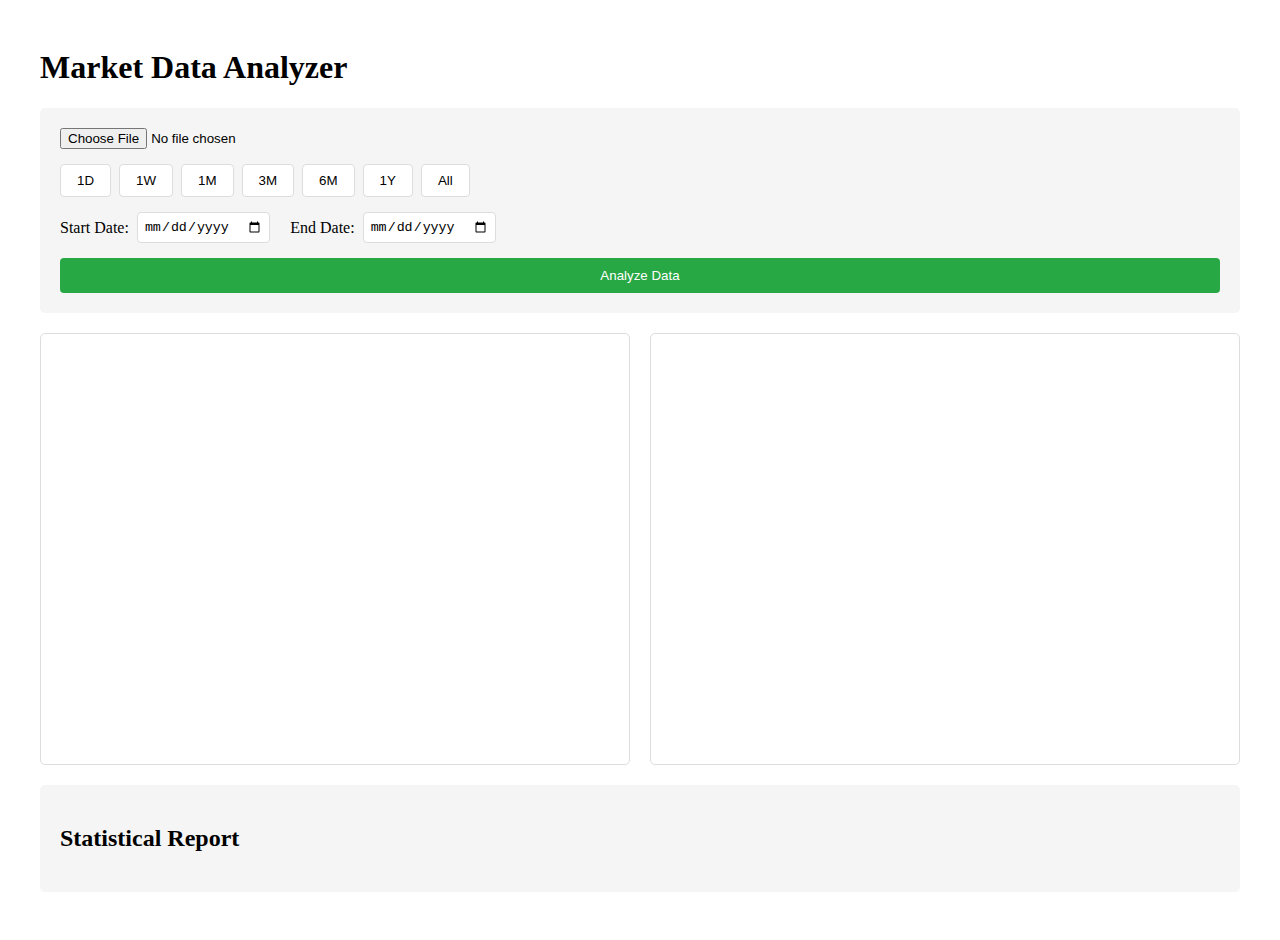
<file: index.html>
<!DOCTYPE html>
<html lang="en">
<head>
    <meta charset="UTF-8">
    <meta name="viewport" content="width=device-width, initial-scale=1.0">
    <title>Market Data Analyzer</title>
    <link rel="stylesheet" href="./main.css">
    <script src="https://cdn.plot.ly/plotly-latest.min.js"></script>
</head>
<body>
    <div class="container">
        <h1>Market Data Analyzer</h1>
        
        <div class="input-section">
            <div class="file-input">
                <input type="file" id="csvFile" accept=".csv">
                <div id="loading" class="loading-indicator hidden">Loading...</div>
            </div>

            <div class="time-controls">
                <div class="time-scale-buttons">
                    <button data-period="1D">1D</button>
                    <button data-period="1W">1W</button>
                    <button data-period="1M">1M</button>
                    <button data-period="3M">3M</button>
                    <button data-period="6M">6M</button>
                    <button data-period="1Y">1Y</button>
                    <button data-period="ALL">All</button>
                </div>
                <div class="date-range">
                    <label>Start Date: <input type="date" id="startDate"></label>
                    <label>End Date: <input type="date" id="endDate"></label>
                </div>
                <button id="analyzeBtn">Analyze Data</button>
            </div>
        </div>

        <div class="charts-section">
            <div id="dotPlot" class="chart"></div>
            <div id="histogram" class="chart"></div>
        </div>

        <div class="statistics-section">
            <h2>Statistical Report</h2>
            <div id="statsReport"></div>
        </div>
    </div>
    <script src="./script/pyscript.js"></script>
</body>
</html>
</file>
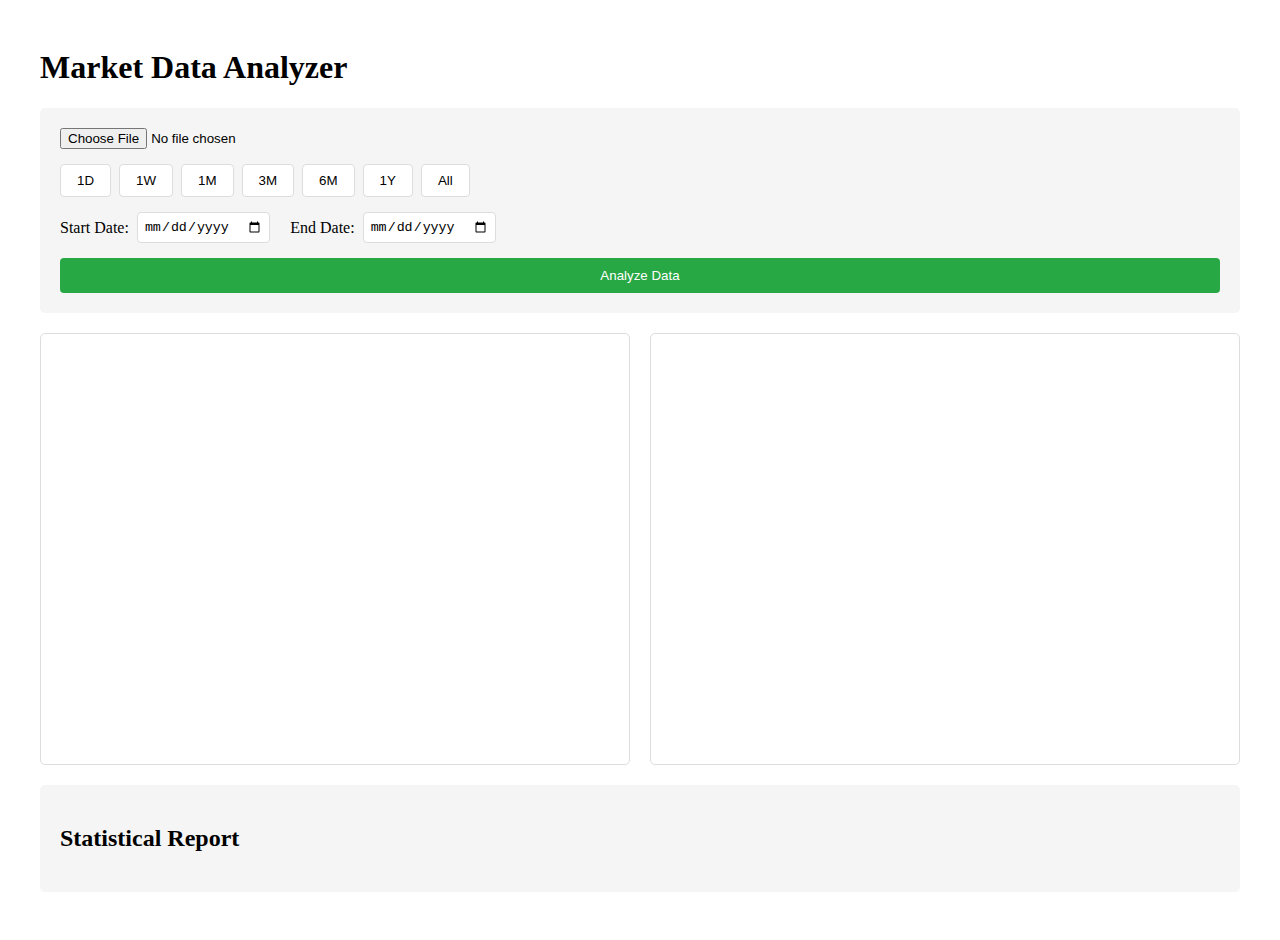
<file: src/index.html>
<!DOCTYPE html>
<html lang="en">
<head>
    <meta charset="UTF-8">
    <meta name="viewport" content="width=device-width, initial-scale=1.0">
    <title>Market Data Analyzer</title>
    <link rel="stylesheet" href="main.css">
    <script src="https://cdn.plot.ly/plotly-latest.min.js"></script>
</head>
<body>
    <div class="container">
        <h1>Market Data Analyzer</h1>
        
        <div class="input-section">
            <div class="file-input">
                <input type="file" id="csvFile" accept=".csv">
                <div id="loading" class="loading-indicator hidden">Loading...</div>
            </div>

            <div class="time-controls">
                <div class="time-scale-buttons">
                    <button data-period="1D">1D</button>
                    <button data-period="1W">1W</button>
                    <button data-period="1M">1M</button>
                    <button data-period="3M">3M</button>
                    <button data-period="6M">6M</button>
                    <button data-period="1Y">1Y</button>
                    <button data-period="ALL">All</button>
                </div>
                <div class="date-range">
                    <label>Start Date: <input type="date" id="startDate"></label>
                    <label>End Date: <input type="date" id="endDate"></label>
                </div>
                <button id="analyzeBtn">Analyze Data</button>
            </div>
        </div>

        <div class="charts-section">
            <div id="dotPlot" class="chart"></div>
            <div id="histogram" class="chart"></div>
        </div>

        <div class="statistics-section">
            <h2>Statistical Report</h2>
            <div id="statsReport"></div>
        </div>
    </div>
    <script src="script/pyscript.js"></script>
</body>
</html>
</file>
<file: main.css>
.container {
    max-width: 1200px;
    margin: 0 auto;
    padding: 20px;
}

.input-section {
    margin: 20px 0;
    padding: 20px;
    background: #f5f5f5;
    border-radius: 5px;
}

.file-input {
    margin-bottom: 15px;
    position: relative;
}

.loading-indicator {
    display: inline-block;
    margin-left: 10px;
    color: #666;
}

.loading-indicator.hidden {
    display: none;
}

.time-controls {
    display: flex;
    flex-direction: column;
    gap: 15px;
}

.time-scale-buttons {
    display: flex;
    gap: 8px;
    flex-wrap: wrap;
}

.time-scale-buttons button {
    padding: 8px 16px;
    border: 1px solid #ddd;
    background: white;
    border-radius: 4px;
    cursor: pointer;
    transition: all 0.2s ease;
}

.time-scale-buttons button:hover {
    background: #f0f0f0;
}

.time-scale-buttons button.active {
    background: #007bff;
    color: white;
    border-color: #0056b3;
}

.date-range {
    display: flex;
    gap: 20px;
    flex-wrap: wrap;
}

.date-range label {
    display: flex;
    gap: 8px;
    align-items: center;
}

.date-range input[type="date"] {
    padding: 6px;
    border: 1px solid #ddd;
    border-radius: 4px;
}

#analyzeBtn {
    padding: 10px 20px;
    background: #28a745;
    color: white;
    border: none;
    border-radius: 4px;
    cursor: pointer;
    transition: background 0.2s ease;
}

#analyzeBtn:hover {
    background: #218838;
}

.charts-section {
    display: grid;
    grid-template-columns: 1fr 1fr;
    gap: 20px;
    margin: 20px 0;
}

.chart {
    min-height: 400px;
    background: white;
    border: 1px solid #ddd;
    border-radius: 5px;
    padding: 15px;
}

.statistics-section {
    margin: 20px 0;
    padding: 20px;
    background: #f5f5f5;
    border-radius: 5px;
}

@media (max-width: 768px) {
    .charts-section {
        grid-template-columns: 1fr;
    }
    
    .date-range {
        flex-direction: column;
    }
}
</file>
<file: src/main.css>
.container {
    max-width: 1200px;
    margin: 0 auto;
    padding: 20px;
}

.input-section {
    margin: 20px 0;
    padding: 20px;
    background: #f5f5f5;
    border-radius: 5px;
}

.file-input {
    margin-bottom: 15px;
    position: relative;
}

.loading-indicator {
    display: inline-block;
    margin-left: 10px;
    color: #666;
}

.loading-indicator.hidden {
    display: none;
}

.time-controls {
    display: flex;
    flex-direction: column;
    gap: 15px;
}

.time-scale-buttons {
    display: flex;
    gap: 8px;
    flex-wrap: wrap;
}

.time-scale-buttons button {
    padding: 8px 16px;
    border: 1px solid #ddd;
    background: white;
    border-radius: 4px;
    cursor: pointer;
    transition: all 0.2s ease;
}

.time-scale-buttons button:hover {
    background: #f0f0f0;
}

.time-scale-buttons button.active {
    background: #007bff;
    color: white;
    border-color: #0056b3;
}

.date-range {
    display: flex;
    gap: 20px;
    flex-wrap: wrap;
}

.date-range label {
    display: flex;
    gap: 8px;
    align-items: center;
}

.date-range input[type="date"] {
    padding: 6px;
    border: 1px solid #ddd;
    border-radius: 4px;
}

#analyzeBtn {
    padding: 10px 20px;
    background: #28a745;
    color: white;
    border: none;
    border-radius: 4px;
    cursor: pointer;
    transition: background 0.2s ease;
}

#analyzeBtn:hover {
    background: #218838;
}

.charts-section {
    display: grid;
    grid-template-columns: 1fr 1fr;
    gap: 20px;
    margin: 20px 0;
}

.chart {
    min-height: 400px;
    background: white;
    border: 1px solid #ddd;
    border-radius: 5px;
    padding: 15px;
}

.statistics-section {
    margin: 20px 0;
    padding: 20px;
    background: #f5f5f5;
    border-radius: 5px;
}

@media (max-width: 768px) {
    .charts-section {
        grid-template-columns: 1fr;
    }
    
    .date-range {
        flex-direction: column;
    }
}
</file>
